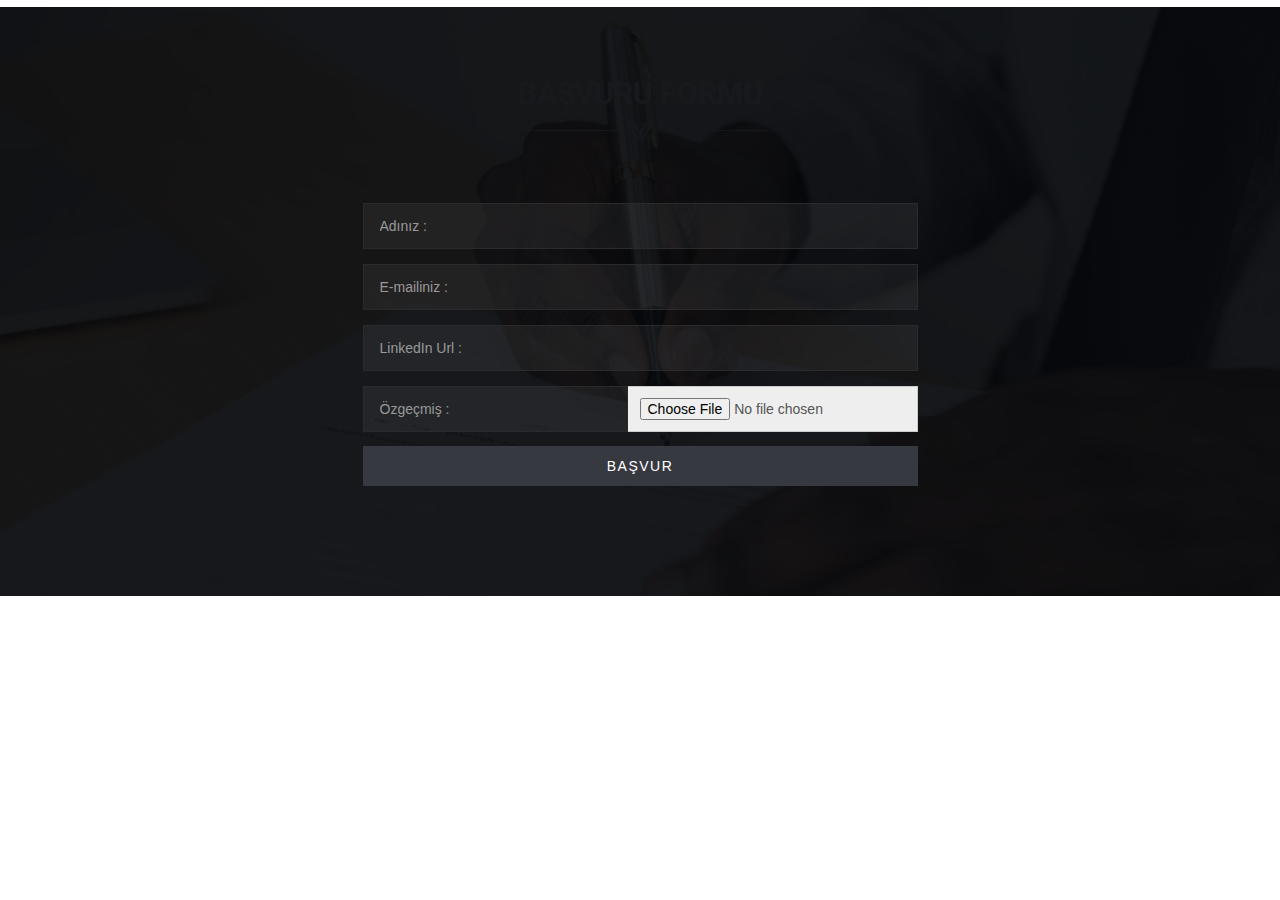
<file: public/frontend/index.html>
<!--
	Template:	 Unika - Responsive One Page HTML5 Template
	Author:		 imransdesign.com
	URL:		 http://imransdesign.com/
    Designed By: https://www.behance.net/poljakova
	Version:	1.0
-->
<html lang="tr">
	<head>

		<meta charset="utf-8">
		<meta http-equiv="X-UA-Compatible" content="IE=edge">
		<title>Servislet Başvuru Formu</title>
		<meta name="description" content="Unika - Responsive One Page HTML5 Template">
		<meta name="keywords" content="HTML5, Bootsrtrap, One Page, Responsive, Template, Portfolio" />
		<meta name="author" content="imransdesign.com">

		<!-- Mobile Metas -->
		<meta name="viewport" content="width=device-width, initial-scale=1">

        <!-- Google Fonts  -->
		<link href='http://fonts.googleapis.com/css?family=Roboto:400,700,500' rel='stylesheet' type='text/css'> <!-- Body font -->
		<link href='http://fonts.googleapis.com/css?family=Lato:300,400' rel='stylesheet' type='text/css'> <!-- Navbar font -->

		<!-- Libs and Plugins CSS -->
		<link rel="stylesheet" href="inc/bootstrap/css/bootstrap.min.css">
		<link rel="stylesheet" href="inc/animations/css/animate.min.css">
		<link rel="stylesheet" href="inc/font-awesome/css/font-awesome.min.css"> <!-- Font Icons -->


		<!-- Theme CSS -->
        	<link rel="stylesheet" href="css/reset.css">
		<link rel="stylesheet" href="css/style.css">
		<link rel="stylesheet" href="css/mobile.css">

		<!-- Skin CSS -->
		<link rel="stylesheet" href="css/skin/cool-gray.css">

	</head>

    <body data-spy="scroll" data-target="#main-navbar">

    	<div class="body">

            <div class="extra-space-l"></div>
			<section id="apply-section" class="page text-white parallax" data-stellar-background-ratio="0.5" style="background-image: url(img/basvuru.jpeg);">
				<div class="cover"></div>

                 <!-- Begin page header-->
                <div class="page-header-wrapper">
                    <div class="container">
                        <div class="page-header text-center wow fadeInDown" data-wow-delay="0.4s">
                            <h2>Başvuru Formu</h2>
                            <div class="devider"></div>
                            <!-- <p class="subtitle">All to contact us</p> -->
                        </div>
                    </div>
                </div>
                <!-- End page header-->

                <div class="apply wow bounceInRight" data-wow-delay="0.4s">
                    <div class="container">
                    	<div class="row">
                            <div class="col-sm-3"></div>

                        	<div class="col-sm-6">
                                <div class="apply-form">
                                    <form role="form">
                                        <div class="form-group">
                                            <input type="text" class="form-control input-lg" placeholder="Adınız :" required>
                                        </div>
                                        <div class="form-group">
                                            <input type="email" class="form-control input-lg" placeholder="E-mailiniz :"  pattern="[a-z0-9._%+-]+@[a-z0-9.-]+\.[a-z]{2,}$" required>
                                        </div>
                                        <div class="form-group">
                                            <input type="text" class="form-control input-lg" placeholder="LinkedIn Url :">
                                        </div>
										<div class="input-group">
											<input type="text" class="form-control input-lg" placeholder="Özgeçmiş :" aria-describedby="basic-addon2">
											<span class="input-group-addon" id="basic-addon2"><input type="file" placeholder="Özgeçmiş :"></span>
										</div>
										<br>
                                        <button type="submit" class="btn wow bounceInRight" data-wow-delay="0.8s" style="background-color:#363940;">BAŞVUR</button>
                                    </form>
                                </div>
                            </div>

							<div class="col-sm-3"></div>
                        </div> <!-- /.row -->
                    </div> <!-- /.container -->
                </div>
            </section>










        <!-- Plugins JS -->
		<script src="inc/jquery/jquery-1.11.1.min.js"></script>
		<script src="inc/bootstrap/js/bootstrap.min.js"></script>
		<script src="inc/owl-carousel/js/owl.carousel.min.js"></script>
		<script src="inc/stellar/js/jquery.stellar.min.js"></script>
		<script src="inc/animations/js/wow.min.js"></script>
        <script src="inc/waypoints.min.js"></script>
		<script src="inc/isotope.pkgd.min.js"></script>
		<script src="inc/classie.js"></script>
		<script src="inc/jquery.easing.min.js"></script>
		<script src="inc/jquery.counterup.min.js"></script>
		<script src="inc/smoothscroll.js"></script>

		<!-- Theme JS -->
		<script src="js/theme.js"></script>

    </body>


</html>
</file>
<file: public/frontend/css/style.css>
html {
    height: 100% !important;
}

body {
    position: relative;
    height: 100%;
    font-size: 14px;
    color: #363940;
}

body .body {
    height: 100%;
}

.cover {
    position: absolute;
    width: 100%;
    height: 100%;
    left: 0px;
    top: 0px;
    background-color: rgba(0, 46, 82, 0.15);
    padding: 20px;
}

.page {
    overflow: hidden;
    background-color: #fff;
    padding: 70px 0;
}

* {
    border-radius: 0 !important;
    -webkit-border-radius: 0 !important;
    -moz-border-radius: 0 !important;
}

*:focus {
    outline: none !important;
    box-shadow: none !important;
}

/* Begin Fonts */
body {
    font-family: 'Poppins'sans-serif;
}

h1,
h2,
h3,
h4,
h5,
h6 {
    font-family: 'Roboto', Helvetica, Arial, sans-serif;
    font-weight: 600;
    margin-bottom: 10px;
}

h1 {
    font-size: 36px;
}

h2 {
    font-size: 30px;
}

h3 {
    font-size: 26px;
}

h4 {
    font-size: 22px;
}

h5 {
    font-size: 18px;
}

p {
    font: 14px/1.5em "Roboto";
}

.navbar-nav>li>a {
    font-family: "Lato", Helvetica, Arial, sans-serif;
}

/* End Fonts */


section {
    position: relative;
}

.page-loader {
    position: fixed;
    left: 0px;
    top: 0px;
    width: 100%;
    height: 100%;
    z-index: 99999;
    background: #FFF url(../img/page-loader.gif) center center no-repeat;
}

.devider {
    width: 100%;
    height: 23px;
    background: url('../img/devider.png') no-repeat center center;
    margin: 5px 0 10px;
}

.thumbnail {
    padding: 15px;
    margin-bottom: 20px;
    background-color: #FFF;
    border: 1px solid #DDD;
    -webkit-transition: all 0.2s ease-in-out;
    -moz-transition: all 0.2s ease-in-out;
    -o-transition: all 0.2s ease-in-out;
    -ms-transition: all 0.2s ease-in-out;
    transition: all 0.2s ease-in-out;
}

.form-control {
    -webkit-box-shadow: none;
    box-shadow: none;
}

.parallax {
    position: relative;
    background-position: 0 0;
    background-repeat: no-repeat;
    background-attachment: fixed;
    -webkit-background-size: cover;
    background-size: cover;
}

#header {
    /* height: 98px; */
}


/* ===== Begin text colors ===== */
.text-main {
    color: #363940;
}

/* Theme main color */
.text-white {
    color: #FFF;
}

.text-off-white {
    color: #e7e7e7;
}

.text-dark {
    color: #000;
}


/* ===== Begin navbar ===== */
.navbar {
    margin: 0;
    border: none;
    -webkit-transition: all 0.2s ease-in-out;
    -moz-transition: all 0.2s ease-in-out;
    -o-transition: all 0.2s ease-in-out;
    -ms-transition: all 0.2s ease-in-out;
    transition: all 0.2s ease-in-out;
}

.navbar .container {
    padding-left: 50px;
    padding-right: 50px;
}


/* Navbar brand (logo) */
.navbar-brand {
    background-repeat: no-repeat;
    background-position: left center;
    width: 150px;
    height: auto;
    padding: 20px 0;
    text-indent: -99999px;
    font-size: 24px;
    font-weight: 600;
    line-height: 20px;
    letter-spacing: 4px;
    -webkit-transition: all 0.2s ease-in-out;
    -moz-transition: all 0.2s ease-in-out;
    -o-transition: all 0.2s ease-in-out;
    -ms-transition: all 0.2s ease-in-out;
    transition: all 0.2s ease-in-out;
}

.navbar-default .navbar-brand {
    background-image: url(../img/logo2edit.png);
}

.navbar-shrink .navbar-brand {
    background-image: url(../img/logo2edit.png);
}

.navbar-transparent .navbar-brand {
    background-image: url(../img/logo2edit.png);
}

.navbar-inverse .navbar-brand {
    background-image: url(../img/logo2edit.png);
}

/* Navbar links */
.navbar-nav>li>a {
    padding: 24px 0;
    margin-left: 25px;
    text-transform: uppercase;
    font-size: 13px;
    font-weight: 600;
}

/* Navbar dropdown */
.dropdown-left {
    left: 0 !important;
    right: auto !important;
}

.dropdown-right {
    right: 0 !important;
    left: auto !important;
}

.navbar-default .navbar-nav>.open>a,
.navbar-default .navbar-nav>.open>a:hover,
.navbar-default .navbar-nav>.open>a:focus {
    background-color: transparent;
}

.navbar-default .dropdown-menu {
    padding: 10px 0;
}

.dropdown-menu>li>a {
    padding: 4px 20px;
    text-transform: uppercase;
}

.dropdown-menu>li>a:hover,
.dropdown-menu>li>a:focus,
.dropdown-menu>li>a.active,
.dropdown-menu>.active>a,
.dropdown-menu>.active>a:hover,
.dropdown-menu>.active>a:focus {
    text-decoration: none;
    background-color: transparent;
}

/* Navbar inverse dropdown */
.navbar-inverse .dropdown-menu {
    padding: 10px 0;
}

/* Navbar fixed */
.navbar-fixed-top .container {
    -webkit-transition: all 0.2s ease-in-out;
    -moz-transition: all 0.2s ease-in-out;
    -o-transition: all 0.2s ease-in-out;
    -ms-transition: all 0.2s ease-in-out;
    transition: all 0.2s ease-in-out;
}

.navbar-shrink {
    z-index: 9999;
    -webkit-box-shadow: 0 1px 3px rgba(0, 0, 0, 0.12);
    -moz-box-shadow: 0 1px 3px rgba(0, 0, 0, 0.12);
    box-shadow: 0 1px 3px rgba(0, 0, 0, 0.12);
}

.navbar-shrink .navbar-brand {
    font-size: 20px;
}

.navbar-default.navbar-fixed-top.navbar-shrink .container {}

.navbar-fixed-top.navbar-shrink .container {
    padding-top: 0 !important;
    padding-bottom: 0 !important;
}

.navbar-default.navbar-fixed-top.navbar-shrink .navbar-nav>li>a {
    padding-top: 24px;
    padding-bottom: 24px;
}

/* Navbar transparent */
.navbar-transparent {
    background-color: rgba(0, 0, 0, 0);
}

.navbar-fixed-top.navbar-transparent .container {
    padding-top: 30px;
    padding-bottom: 0;
}

.navbar-fixed-bottom.navbar-transparent .container {
    padding-top: 0;
    padding-bottom: 30px;
}

.navbar-transparent .navbar-nav>li>a {
    color: #FFF;
}

.navbar-transparent .navbar-brand,
.navbar-transparent .navbar-brand:focus {
    color: #FFF;
}

/* ===== End navbar ===== */

/* ===== Begin roatet boxes ===== */
/* Begin rotate box-1 */
.rotate-box-1,
.rotate-box-2 {
    display: inline-block;
    margin: 30px 0;
    -webkit-transition: all 0.2s ease-in-out;
    -moz-transition: all 0.2s ease-in-out;
    -o-transition: all 0.2s ease-in-out;
    -ms-transition: all 0.2s ease-in-out;
    transition: all 0.2s ease-in-out;
}

a.rotate-box-1,
a.rotate-box-2 {
    text-decoration: none;
    color: #363940;
}

a.rotate-box-1:hover,
a.rotate-box-2:hover {
    color: #676D75;
}

.rotate-box-1 .rotate-box-icon {
    display: inline-block;
    text-align: center;
    margin-bottom: 15px;
    margin-right: 25px;
    margin-top: 10px;
    float: left;
    -webkit-transition: all 0.2s ease-in-out;
    -moz-transition: all 0.2s ease-in-out;
    -o-transition: all 0.2s ease-in-out;
    -ms-transition: all 0.2s ease-in-out;
    transition: all 0.2s ease-in-out;
}

.rotate-box-1.square-icon .rotate-box-icon,
.rotate-box-2.square-icon .rotate-box-icon {
    width: 45px;
    height: 45px;
    line-height: 45px;
    color: #FFF !important;
    font-size: 18px;
    -webkit-transform: rotate(45deg);
    -moz-transform: rotate(45deg);
    -o-transform: rotate(45deg);
    transform: rotate(45deg);
}

.rotate-box-1.square-icon .rotate-box-icon:after,
.rotate-box-2.square-icon .rotate-box-icon:after {
    content: "";
    position: absolute;
    top: 3px;
    right: 3px;
    bottom: 3px;
    left: 3px;
    border: 2px solid #FFF;
}

.rotate-box-1:hover.square-icon .rotate-box-icon,
.rotate-box-2:hover.square-icon .rotate-box-icon {
    -webkit-transform: rotate(0deg);
    -moz-transform: rotate(0deg);
    -o-transform: rotate(0deg);
    transform: rotate(0deg);
}

.rotate-box-1.square-icon .rotate-box-icon .fa,
.rotate-box-2.square-icon .rotate-box-icon .fa {
    -webkit-transition: all 0.2s ease-in-out;
    -moz-transition: all 0.2s ease-in-out;
    -o-transition: all 0.2s ease-in-out;
    -ms-transition: all 0.2s ease-in-out;
    transition: all 0.2s ease-in-out;
    -webkit-transform: rotate(-45deg);
    -moz-transform: rotate(-45deg);
    -o-transform: rotate(-45deg);
    transform: rotate(-45deg);
}

.rotate-box-1:hover.square-icon .rotate-box-icon .fa,
.rotate-box-2:hover.square-icon .rotate-box-icon .fa {
    -webkit-transform: rotate(0deg);
    -moz-transform: rotate(0deg);
    -o-transform: rotate(0deg);
    transform: rotate(0deg);
}

.rotate-box-1 .rotate-box-info a,
.rotate-box-2 .rotate-box-info a {
    -webkit-transition: all 0.2s ease-in-out;
    -moz-transition: all 0.2s ease-in-out;
    -o-transition: all 0.2s ease-in-out;
    -ms-transition: all 0.2s ease-in-out;
    transition: all 0.2s ease-in-out;
}

.rotate-box-1 h4,
.rotate-box-2 h4 {
    font-weight: 400;
}

.rotate-box-1 p {
    padding: 0 10px;
}

.rotate-box-1 .rotate-box-info {
    padding-left: 60px;
}

/* End rotate box-1 */


/* Begin rotate box-2 */
.rotate-box-2 .rotate-box-icon {
    display: inline-block;
    text-align: center;
    margin-bottom: 15px;
    -webkit-transition: all 0.2s ease-in-out;
    -moz-transition: all 0.2s ease-in-out;
    -o-transition: all 0.2s ease-in-out;
    -ms-transition: all 0.2s ease-in-out;
    transition: all 0.2s ease-in-out;
}

.rotate-box-2.square-icon .rotate-box-icon {
    width: 75px;
    height: 75px;
    line-height: 75px;
    font-size: 36px;
}

.rotate-box-2.square-icon .rotate-box-info {
    margin-top: 30px;
}

/* End rotate box-2 */
/* ===== End rotate boxes ===== */


/* ===== Begin Portfolio===== */
.portfolio .image3d{
	color:#ffffff;
}
.portfolio_area {}

.portfolio {}

.portfoloi_top {}

.portfoloi_content_area {}

.portfolio_menu {
    text-align: center;
    overflow: hidden;
    margin-top: 22px;
    margin-bottom: 48px;
}

.portfolio_menu ul {
    list-style: none outside none;
    text-align: center;
}

.portfolio_menu ul li {
    display: inline-block;
}

.portfolio_menu ul li a {
    color: #363940;
    background: transparent;
    display: inline-block;
    margin: 4px;
    padding: 8px 10px;
    text-decoration: none;
    text-transform: uppercase;
}

.portfolio_content {}

.portfolio_single_content {
    position: relative;
    top: 0;
    left: 0;
    width: 100%;
    z-index: 5;
    margin-bottom: 30px;
    overflow: hidden;

}

.portfolio_single_content:hover img {
    -o-transform: scale(2);
    -webkit-transform: scale(2);
    -moz-transform: scale(2);
    -ms-transform: scale(2);
    transform: scale(2);
}

.portfolio_single_content img {
    width: 100%;
    position: relative;
    top: 0;
    left: 0;
    z-index: 6;
    cursor: pointer;
    -moz-transition: all 1s;
    -webkit-transition: all 1s;
    -o-transition: all 1s;
    -ms-transition: all 1s;
    transition: all 1s;
}

.portfolio_single_content .canv {
    width: 100% !important;
    height: 100% !important;
}

.portfolio_single_content div+div {
    background: none repeat scroll 0 0 rgba(255, 255, 255, .9);
    bottom: -100%;
    color: #FFC000;
    font-weight: bold;
    left: 0;
    margin: 0;
    min-height: 90px;
    padding: 31px 5px 0 10px;
    position: absolute;
    width: 100%;
    z-index: 12;
    border-top: 0;
}

/*.portfolio_single_content:hover div+div{bottom: 0;}*/
.portfolio_single_content div {
    position: absolute;
    top: 0;
    left: 0;
    z-index: 10;
    width: 100%;
    height: 100%;
    text-align: center;
    transform: scale(0);
    transition: all 1s;
    opacity: 0;
}

.portfolio_single_content:hover div {
    transform: scale(1);
    opacity: 1;
}

.portfolio_single_content div a {
    color: #FFFFFF;
    display: block;
    font-size: 18px;
    font-weight: bold;
    margin-top: 40%;
    padding-bottom: 10px;
    text-decoration: none;
    text-transform: uppercase;
}
.portfolio_single_content div p {
    color: #FFFFFF;
    display: block;
    font-size: 18px;
    font-weight: bold;
    margin-top: 40%;
    padding-bottom: 10px;
    text-decoration: none;
    text-transform: uppercase;
}

.portfolio_single_content div span {
    color: #FFFFFF;
    font-size: 18px;
    font-weight: normal;
    margin: 0;
    padding: 0;
    text-transform: uppercase;
}

.portfolio_content {}

.portfolio_content {
    margin-top: 36px;
    overflow: hidden;
}

/* ===== End Portfolio===== */

/* ===== Begin team ===== */
.team-item {
    height: 120px;
}

.team-item .team-triangle {
    width: 120px;
    height: 120px;
    background: transparent;
    -ms-transform: rotate(45deg);
    -webkit-transform: rotate(45deg);
    transform: rotate(45deg);
    margin: 0 auto;
    position: relative;
    top: 25px;
    box-shadow: 0 0 0 6px #FFFFFF, 0 0 0 7px #dadbdb;
    overflow: hidden;
}

.team-item img {
    max-width: 100%;
}

.team-items {
    margin-bottom: 50px;
    padding-top: 10px;
    margin-top: 0;
}

.team-triangle .content {
    -ms-transform: rotate(-45deg);
    -webkit-transform: rotate(-45deg);
    transform: rotate(-45deg);
    top: -35px;
    position: absolute;
    left: -37px;
    width: 190px;
    height: 190px;
}

.team-hover {
    position: absolute;
    top: 0;
    left: 0;
    width: 100%;
    height: 100%;
    background: rgba(103, 109, 117, 0.9);
    opacity: 0;
    -webkit-transition: opacity 0.4s ease-in;
    /* For Safari 3.1 to 6.0 */
    transition: opacity 0.4s ease-in;
}

.team-item .team-triangle:hover .team-hover {
    opacity: 1;
}

.team-hover i {
    color: rgba(255, 255, 255, .75);
    font-size: 28px;
    margin-top: 40px;
    position: relative;
}

.team-hover p {
    color: #ffffff;
    font-size: 16px;
    font-weight: 400;
    margin-top: 0;
}


.team-items .col-md-2:nth-child(7n+5) {
    clear: left;
    margin-left: 24.9999999%;
}
.team-items .col-md-2:nth-child(7n+1) {
    clear: left;
    margin-left: 16.6666666%;
}

/* ===== End team ===== */



/* ===== Begin social ===== */
#social-section {
    padding: 80px 0;
}

ul.social-list {
    text-align: center;
    margin: 0 auto;
}

ul.social-list li {
    display: inline-block;
    margin-right: 20px;
}

ul.social-list li .rotate-box-1 {
    margin: 0;
}

ul.social-list li a i {
    color: #fff;
    font-size: 20px;
}

/* ===== End social ===== */


/* ===== Begin contact ===== */
#contact-section {
    position: relative;
}

#contact-section h4 {
    font-weight: 400;
}

#contact-section .cover {
    background-color: rgba(5, 8, 11, 0.93);
}

#contact-section .contact .contact-form {
    margin-bottom: 40px;
}

#contact-section .contact .contact-form h4 {
    margin-bottom: 25px;
}

#contact-section .contact .contact-form .input-lg {
    font-size: 14px;
}

#contact-section .contact .contact-form button {
    width: 100%;
    height: 40px;
}

#contact-section .contact .contact-form button:hover {
    color: #fff;
}

#contact-section .contact .form-control {
    background-color: rgba(255, 255, 255, 0.06);
    border-color: #2A2A2A;
}

#contact-section .contact .form-control:focus {
    background-color: #171717;
    box-shadow: none;
}

/*#contact-section .contact .items{
	display:flex;
	flex-direction:row;
}*/

/*ul.contact-address {
	float: left;
	width: 100%;
	padding: 0;
	margin: 15px 0 ;
	display:flex;
	flex-direction:row;
}*/

/*.contact-address div{
	height:55px;
	margin:15px;
	display:flex;
	flex-direction:column;

}*/

#contact-section .contact-address .items {
    margin-bottom: 30px;
    display: flex;
    height: fit-content;
}

#contact-section .contact-address .items .adres-txt {
    margin-left: 10px;
    vertical-align: baseline;
    flex-direction: column;
    width: fit-content;
}

/*.contact-address .adres-txt{
	width: -moz-fit-content;
    	width: -webkit-fit-content;
	width:fit-content;
}*/


/*.contact-address i{
	float: left;
	width: 100%;
	padding: 0;
	display:flex;
	flex-direction:column;
}*/
ul.contact-address li {
    padding: 0 0 20px;
    margin: 0;
}

ul.contact-address li:last-child {
    padding-bottom: 0;
}

ul.contact-address li i {
    margin-right: 10px;
}

/* ===== End contact ===== */


/* ===== Begin footer ===== */
.footer-top {
    padding: 60px 0 35px;
}

.footer-top .col-md-4 {
    margin-bottom: 25px;
}

.footer {
    padding: 30px 0;
}

.footer a {
    text-decoration: none;
}



/* ===== Begin page header ===== */
.page-header {
    margin: 0 0 60px 0;
    padding: 0;
    border: none;
}

.page-header h2 {
    text-transform: uppercase;
}

p.subtitle {
    letter-spacing: 2px;
    margin-top: 10px;
}

/* ===== End page header ===== */


/* ===== Begin extra-space ===== */
.extra-space-m {
    width: 100%;
    height: 20px;
}

.extra-space-l {
    width: 100%;
    height: 7px;
}

.extra-space-xl {
    width: 100%;
    height: 60px;
}

.extra-space-xxl {
    width: 100%;
    height: 80px;
}


/* ===== Begin buttons ===== */
.btn {
    position: relative;
    letter-spacing: 1.5px;
    border: none;
}

.btn:active {
    top: 2px;
}

/* Button default */
.btn-default,
.btn-default:focus,
.btn-default.focus,
.btn-default:active,
.btn-default.active {
    -webkit-transition: all 0.6s ease-in-out;
    -moz-transition: all 0.6s ease-in-out;
    -o-transition: all 0.6s ease-in-out;
    -ms-transition: all 0.6s ease-in-out;
    transition: all 0.6s ease-in-out;
}

/* Button blank */
.btn-blank {
    border: 2px solid #fff;
    color: #fff;
    padding: 8px 12px;
    display: inline-block;
    vertical-align: middle;
    -webkit-transform: translateZ(0);
    transform: translateZ(0);
    box-shadow: 0 0 1px rgba(0, 0, 0, 0);
    -webkit-backface-visibility: hidden;
    backface-visibility: hidden;
    -moz-osx-font-smoothing: grayscale;
    position: relative;
    -webkit-transition-property: color;
    transition-property: color;
    -webkit-transition-duration: 0.3s;
    transition-duration: 0.3s;
}

.btn-blank:before {
    content: "";
    position: absolute;
    z-index: -1;
    top: 0;
    left: 0;
    right: 0;
    bottom: 0;
    background: #fff;
    -webkit-transform: scaleY(0);
    transform: scaleY(0);
    -webkit-transform-origin: 50% 100%;
    transform-origin: 50% 100%;
    -webkit-transition-property: transform;
    transition-property: transform;
    -webkit-transition-duration: 0.3s;
    transition-duration: 0.3s;
    -webkit-transition-timing-function: ease-out;
    transition-timing-function: ease-out;
}

.btn-blank:hover,
.btn-blank:focus,
.btn-blank:active {
    color: #333;
}

.btn-blank:hover:before,
.btn-blank:focus:before,
.btn-blank:active:before {
    -webkit-transform: scaleY(1);
    transform: scaleY(1);
}

/* Button active */
.btn:active,
.btn.active {
    -webkit-box-shadow: inset 0 3px 5px rgba(0, 0, 0, 0.16);
    box-shadow: inset 0 3px 5px rgba(0, 0, 0, 0.16);
}

/* Button large */
.btn-lg {
    font-size: 1.3em;
    padding: 10px 40px;
}

.btn-lg-xl {
    font-size: 1.4em;
    padding: 10px 80px;
}


/* Scroll to top button */
.scrolltotop {
    position: fixed;
    display: none;
    bottom: 20px;
    right: 30px;
    width: 34px;
    height: 34px;
    line-height: 34px;
    text-align: center;
    text-decoration: none;
    z-index: 9999;
    -webkit-transform: rotate(45deg);
    -moz-transform: rotate(45deg);
    -o-transform: rotate(45deg);
    transform: rotate(45deg);
}

.scrolltotop .fa {
    padding-left: 4px;
    -webkit-transform: rotate(-45deg);
    -moz-transform: rotate(-45deg);
    -o-transform: rotate(-45deg);
    transform: rotate(-45deg);
}

/* ===== End buttons ===== */
/*S.S.S.*/
.accordion {
    max-width: 400px;
    box-shadow: 0 0 10px rgba(0, 0, 0, 0.2);
    border-radius: 5px;
    overflow: hidden;
    font-family: "Poppins";
    background: #363940;
    padding: 10px;
}

.accordion__label,
.accordion__content {
    padding: 14px 20px;
    color: black;
}

.accordion__label {
    display: block;
    color: #ffffff;
    font-weight: 500;
    cursor: pointer;
    position: relative;
    transition: background 0.1s;
}

.accordion__label:hover {
    background: rgba(255, 255, 255, 1);
    color: black;
}

.accordion__label::after {
    content: "";
    position: absolute;
    top: 50%;
    transform: translateY(-50%);
    right: 20px;
    width: 12px;
    height: 6px;
    background-size: contain;
    transition: transform 0.4s;
}

.accordion__content {
    background: #5E636E;
    color: white;
    line-height: 1.6;
    font-size: 0.85em;
    display: none;
}

.accordion__input {
    display: none;
}

.accordion__input:checked~.accordion__content {
    display: block;
}

.accordion__input:checked~.accordion__label::after {
    transform: translateY(-50%) rotate(0.5turn);
}

#questions-section button {
    width: fit-content;
    height: 40px;
    color: black;
    text-align: center;
}

#questions-section button:hover {
    color: white;
    background-color: black;
}

#apply-section {
    position: relative;
}

#apply-section h4 {
    font-weight: 400;
}

#apply-section .cover {
    background-color: rgba(5, 8, 11, 0.93);
}

#apply-section .apply .apply-form {
    margin-bottom: 40px;
}

#apply-section .apply .apply-form h4 {
    margin-bottom: 25px;
}

#apply-section .apply .apply-form .input-lg {
    font-size: 14px;
}

#apply-section .apply .apply-form button {
    width: 100%;
    height: 40px;
}

#apply-section .apply .apply-form button:hover {
    color: #fff;
}

#apply-section .apply .form-control {
    background-color: rgba(255, 255, 255, 0.06);
    border-color: #2A2A2A;
}

#apply-section .apply .form-control:focus {
    background-color: #171717;
    box-shadow: none;
}

#apply-section .apply .form-check-label {
    font-weight: 100;

}

@-webkit-keyframes hvr-pulse {
    25% {
        -webkit-transform: scale(1.1);
        transform: scale(1.1);
    }

    75% {
        -webkit-transform: scale(0.9);
        transform: scale(0.9);
    }
}

@keyframes hvr-pulse {
    25% {
        -webkit-transform: scale(1.1);
        transform: scale(1.1);
    }

    75% {
        -webkit-transform: scale(0.9);
        transform: scale(0.9);
    }
}

.hvr-pulse {
    display: inline-block;
    vertical-align: middle;
    -webkit-transform: translateZ(0);
    transform: translateZ(0);
    box-shadow: 0 0 1px rgba(0, 0, 0, 0);
    -webkit-backface-visibility: hidden;
    backface-visibility: hidden;
    -moz-osx-font-smoothing: grayscale;
}

.hvr-pulse:hover,
.hvr-pulse:focus,
.hvr-pulse:active {
    -webkit-animation-name: hvr-pulse;
    animation-name: hvr-pulse;
    -webkit-animation-duration: 1s;
    animation-duration: 1s;
    -webkit-animation-timing-function: linear;
    animation-timing-function: linear;
    -webkit-animation-iteration-count: infinite;
    animation-iteration-count: infinite;
}

#home-carousel .item {
    background-position: center top;
    background-repeat: no-repeat;
    background-size: cover;
    width: 100%;
    height: 690px;
}

#home-carousel .item:before {
    background-color: #000;
    content: "";
    height: 100%;
    top: 0;
    left: 0;
    opacity: 0.5;
    position: absolute;
    width: 100%;
}

.carousel-caption {
    left: 15px;
    right: 15px;
    top: 50%;
    font-size: 15px;
    text-align: left;
    color: #fff;
    text-shadow: none;
    margin-top: -130px;
}

.carousel-caption h1 {
    font-size: 35px;
    margin-bottom: 10px;
    letter-spacing: 2px;
    font-weight: 100;
}

.carousel-caption h2 {
    color: #fff;
    font-size: 50px;
    font-weight: 500;
    margin-top: 0px;
    text-transform: none;
    letter-spacing: 2px;
    margin-bottom: 20px;
}

.carousel-caption p {
    color: #FFFFFF;
    font-size: 17px;
    font-weight: normal;
    line-height: 27px;
}

.home-carousel-left,
.home-carousel-right {
    background-color: #363940;
    color: #fff;
    font-size: 32px;
    height: 40px;
    line-height: 40px;
    margin-top: -20px;
    position: absolute;
    text-align: center;
    top: 50%;
    width: 32px;
    z-index: 999;
    -webkit-transition: 300ms;
    -moz-transition: 300ms;
    -o-transition: 300ms;
    -ms-transition: 300ms;
    transition: 300ms;
}

.home-carousel-left {
    left: 20px;
}

.home-carousel-right {
    right: 20px;
}

#home-carousel:hover .home-carousel-left {
    left: 20px;
}

#home-carousel:hover .home-carousel-right {
    right: 20px;
}

#home-carousel .item.active h1,
#home-carousel .item.active h2,
#home-carousel .item.active p {
    opacity: 1;
    -moz-transform: scale(1);
    -webkit-transform: scale(1);
    -o-transform: scale(1);
    -ms-transform: scale(1);
    transform: scale(1);
}

.kvk {
    display: flex;
    vertical-align: baseline;
}

#sorular{
	display:none;
}
</file>
<file: public/frontend/css/skin/cool-gray.css>
a, a:hover, a:focus {
	color: #676D75;
}

/* === Navbar === */
.navbar-default .navbar-brand, .navbar-default .navbar-brand:focus {
	color: #fff;
}
.navbar-default .navbar-brand:hover {
	color: #fff;
}
.navbar-default, .navbar-default.navbar-fixed-top.navbar-shrink {
  background-color: #363940;
}
.navbar-default .navbar-nav > li > a {
	color: #a9a9a9;
}
.navbar-default .navbar-nav > li > a:hover, .navbar-default .navbar-nav > li > a:focus, .navbar-default .navbar-nav > li.active > a, .navbar-default .navbar-nav>.active>a {
	color: #fff !important;
}
.navbar-default.navbar-fixed-top.navbar-shrink .navbar-nav > li > a {
	color: #a9a9a9;
}
.navbar-default.navbar-shrink .navbar-nav > li > a:hover, .navbar-default.navbar-shrink .navbar-nav > li > a:focus, .navbar-default.navbar-shrink .navbar-nav > li.active > a {
	color: #fff;
}
.navbar-default.navbar-shrink .navbar-nav > li.active > a {
	-webkit-box-shadow: inset 0 3px #fff !important;
	-moz-box-shadow: inset 0 3px #fff !important;
	box-shadow: inset 0 3px #fff !important;
}
.navbar-default .dropdown-menu {
	border: 1px solid #fff;
	border-top: 2px solid #fff;
	-webkit-box-shadow: 0 6px 10px rgba(0, 0, 0, 0.08);
	box-shadow: 0 6px 10px rgba(0, 0, 0, 0.08);
}
.dropdown-menu > li > a:hover, .dropdown-menu > li > a:focus, .dropdown-menu > li > a.active, .dropdown-menu > .active > a, .dropdown-menu > .active > a:hover, .dropdown-menu > .active > a:focus {
	color: #ffff;
}
.navbar-default .navbar-nav > .open > a, .navbar-default .navbar-nav > .open > a:hover, .navbar-default .navbar-nav > .open > a:focus {
	color: #fff;
}
.navbar-default .navbar-nav > .active > a, .navbar-default .navbar-nav > .active > a:hover, .navbar-default .navbar-nav > .active > a:focus {
	background-color: transparent;
	
}
.navbar-default .navbar-nav > li > a:hover, .navbar-default .navbar-nav > li > a:focus, .navbar-default .navbar-nav > li.active > a {
	
}
/* Navbar inverse */
.navbar-inverse {
	background-color: #111;
	color: #CCC;
}
.navbar-inverse .navbar-brand {
	color: #CCC;
}
.navbar-inverse .navbar-nav > li > a {
	color: #CCC;
}
.navbar-inverse .navbar-nav > .active > a, .navbar-inverse .navbar-nav > .active > a:hover, .navbar-inverse .navbar-nav > .active > a:focus {
	background-color: transparent;
	color: #111;
}
.navbar-inverse .navbar-nav > li > a:hover, .navbar-inverse .navbar-nav > li > a:focus, .navbar-inverse .navbar-nav > li.active > a {
	color: #111;
}
/* Navbar inverse dropdown */
.navbar-inverse .navbar-nav > .open > a, .navbar-inverse .navbar-nav > .open > a:hover, .navbar-inverse .navbar-nav > .open > a:focus {
	color: #111;
}
.navbar-inverse .dropdown-menu {
	background-color: #1F1F1F;
	border: 1px solid #111;
	border-top: 2px solid #111;
}
.navbar-inverse .dropdown-menu > li > a {
	color: #CCC;
}
.navbar-inverse .dropdown-menu > li > a:hover, .navbar-inverse .dropdown-menu > li > a:focus {
	color: #111;
}
/* Navbar fixed */
.navbar-default.navbar-fixed-top.navbar-shrink .navbar-brand {
	color: #fff;
}
.navbar-default.navbar-fixed-top.navbar-shrink .navbar-brand:hover {
	color: #111;
}
/* Navbar fixed inverse */
.navbar-inverse.navbar-fixed-top.navbar-shrink {
	background-color: #111;
}

.navbar-inverse.navbar-fixed-top.navbar-shrink .navbar-nav > li > a {
	color: #CCC;
}
.navbar-inverse.navbar-fixed-top.navbar-shrink .navbar-nav > .active > a, .navbar-inverse.navbar-fixed-top.navbar-shrink .navbar-nav > .active > a:hover, .navbar-inverse.navbar-fixed-top.navbar-shrink .navbar-nav > .active > a:focus,
.navbar-inverse.navbar-fixed-top.navbar-shrink .navbar-nav > li > a:hover, .navbar-inverse.navbar-fixed-top.navbar-shrink .navbar-nav > li > a:focus, .navbar-inverse.navbar-fixed-top.navbar-shrink .navbar-nav > li.active > a {
	background-color: transparent;
	color: #111;
}

.navbar-fixed-top.navbar-shrink .navbar-brand, .navbar-fixed-top.navbar-shrink .navbar-brand:focus, body.boxed .body .navbar-inverse.navbar-transparent.navbar-shrink .navbar-brand {
	color: #CCC;
}
.navbar-fixed-top.navbar-shrink .navbar-brand:hover {
	color: #111;
}



/* === Text Carousel === */
#text-carousel-intro-section {
	background-color: #25282a;
}



/* === Rotate Box === */
.rotate-box-1.square-icon .rotate-box-icon, .rotate-box-2.square-icon .rotate-box-icon {
	background-color: #363940;
}



/* === Progress Bar === */
.progress {
	border: 3px solid #363940;
	background-color: transparent;
}
.progress-bar {
	background-color: #676D75;
}



/* === CTA Section, Social & Partners === */
#cta-section, #partners-section, #social-section {
	background: #f8f8f8 url('../../img/pat-bg.png') repeat;
}


/* === Portfolio === */
.active_prot_menu a, .portfolio_menu ul li a:hover{
	background: #363940 !important;
	color: #fff !important;
}
.portfolio_single_content div{
	background: none repeat scroll 0 0 rgba( 54, 57, 64, 0.95);
}



/* === Team === */
.team-hover {
	background: none repeat scroll 0 0 rgba( 54, 57, 64, 0.9);
}



/* === Price === */
.prices .panel-default .panel-heading {
	box-shadow: inset 0px 4px 0px #363940;
}
.prices .price-box-featured .panel-heading {
	background-color: #363940;
	color: #FFF;
}
.prices .price-box-featured .panel-footer {
	box-shadow: inset 0px -4px 0px #363940;
}
.prices .price-box-featured .price-box-ribbon {
	color: #363940;
}



/* === Contact === */
#contact-section {
	background-color: #363940;
}
#contact-section .contact .contact-form button {
	background-color: #363940;
}
#contact-section .contact .contact-form button:hover {
	background-color: #676D75;
}



/* === Footer === */
.footer-top {
	background-color: #363940;
}
.footer {
	background-color: #2d3035;
}
#subscribe > button[type="submit"] {
    background: none repeat scroll 0 0 #676D75;
}
#subscribe > button[type="submit"]:hover {
    background: none repeat scroll 0 0 #111;
}
.tweet-content span{
	color:#111;
}



/* === Buttons === */
.btn-default, .btn-default:focus, .btn-default.focus, .btn-default:active, .btn-default.active { 
	background: #363940;
	color: #fff;
}
.btn-default:hover {
	color: #fff;
	background: #676D75;
}
.btn-primary, .btn-primary:focus, .btn-primary.focus, .btn-primary:active, .btn-primary.active {
	background-color: #3078B3;
	color: #FFF;
}
.btn-primary:hover {
	background-color: #1867A8;
	color: #FFF;
}
.btn-danger, .btn-danger:focus, .btn-danger.focus, .btn-danger:active, .btn-danger.active {
	background-color: #E7392D;
	color: #FFF;
}
.btn-danger:hover {
	background-color: #D81508;
	color: #FFF;
}



/* === To Top === */
.scrolltotop {
	color: #676D75;
	border: 2px solid #676D75;
}



/* Small Devices, Tablets */
@media only screen and (max-width : 767px) {

.navbar-collapse {
		background-color: #676D75;
		border-color: #fff !important;
	}
.navbar-default.navbar-shrink .navbar-nav > li.active > a {
	box-shadow: none !important;
}
.navbar-nav > li > a:hover, .navbar-nav > li > a:focus, .navbar-nav > li.active > a {
	color: #111;
}


}
</file>
<file: public/frontend/css/mobile.css>
/*==================================================
=            Bootstrap 3 Media Queries             =
==================================================*/

/*==========  Mobile First Method  ==========*/

/* Custom, iPhone Retina */ 
@media only screen and (min-width : 320px) {
    
}

/* Extra Small Devices, Phones */ 
@media only screen and (min-width : 480px) {

}

/* Small Devices, Tablets */
@media only screen and (min-width : 768px) {
	/* Make Navigation Toggle on Desktop Hover (use class: dropdown-hover) */
    .dropdown-hover:hover > .dropdown-menu {
        display: block;
    }
}

/* Medium Devices, Desktops */
@media only screen and (min-width : 992px) {

}

/* Large Devices, Wide Screens */
@media only screen and (min-width : 1200px) {
	
}





/*==========  Non-Mobile First Method  ==========*/

/* Large Devices, Wide Screens */
@media only screen and (max-width : 1200px) {

	/* Text Carousel */
	#text-carousel-intro-section .caption h1 {
		font-size: 50px;
	}

	/* Team */
	.team-item .team-triangle {
		width: 90px;
		height: 90px;
	}
	.team-triangle .content {
		width: 160px;
		height: 160px;
	}
	.team-hover i {
		margin-top: 50px;
	}
	.team-hover p {
		font-size: 14px;
	}

}

/* Medium Devices, Desktops */
@media only screen and (max-width : 992px) {


	/* Team */
	.team-item .team-triangle {
		width: 120px;
		height: 120px;
	}
	.team-triangle .content {
		width: 190px;
		height: 190px;
	}
	.team-hover i {
		margin-top: 57px;
	}
	#team-section .col-md-2:nth-child(7n+5),
    #team-section .col-md-2:nth-child(7n+1){
        margin-left: 0 !important;
        clear: none !important;
    }
    #team-section .col-md-2 {
        float: left;
        margin-bottom: 80px;
        width: 33.3333%;
    }

	/* Prices */
	.price-box-featured .panel {
		box-shadow: none;
		-webkit-transform: scale(1);
		-moz-transform: scale(1);
		-ms-transform: scale(1);
		-o-transform: scale(1);
		transform: scale(1);
	}

	.prices .price-box-featured .panel-footer {
		box-shadow: none !important;
	}

	/* Parallax background */
	.parallax {
		background-attachment: scroll !important;
		background-position: 50% 50% !important;
		/* background-size: auto auto !important; */
	}

	/* Text carousel intro section caption */
	#text-carousel-intro-section .caption {
		top: 50% !important; /* Removes parallax on caption */
	}
	#text-carousel-intro-section .caption h1 {
		font-size: 34px;
	}
	#text-carousel-intro-section .caption h3 {
		font-size: 12px;
	}

	/* Error section caption */
	#error-section .caption h1 {
		font-size: 100px;
	}
	#error-section .caption h2 {
		font-size: 13px;
	}

	/* Facts (counter up) */
	.counter-up .fact-inner .counter {
		font-size: 42px;
	}
	.counter-up .fact-inner .fa-3x {
		font-size: 36px;
	}

}

/* Small Devices, Tablets */
@media only screen and (max-width : 767px) {

	/* Navbar brand */
	.navbar-brand, .navbar-brand:focus {
		margin-left: 10px;
	}

	/* Navbar toggle button */
	.navbar-toggle {
		margin-top: 18px;
		border: none;
	}
	.navbar-toggle:hover, .navbar-toggle:focus {
		background-color: rgba(0, 0, 0, 0) !important;
	}

	.navbar-toggle .icon-bar {
		height: 3px;
	}
	.navbar-default .navbar-toggle .icon-bar {
		background-color: #FFF !important;
	}
	.navbar-transparent .navbar-toggle .icon-bar {
		background-color: #FFF !important;
	}
	.navbar-inverse .navbar-toggle .icon-bar {
		background-color: #FFF !important;
	}

	/* Navbar collapse / links */
	.navbar-collapse {
		border-width: 2px;
	}
	.navbar-fixed-top .navbar-collapse, .navbar-fixed-bottom .navbar-collapse {
		max-height: 440px;
	}
	.navbar-inverse .navbar-collapse {
		background-color: #111;
	}
	.navbar-nav > li > a {
		padding: 10px 0 !important;
		color: #FFF;
	}
	.navbar-nav .open .dropdown-menu > li > a {
		padding: 10px 10px 10px 45px !important;
	}
	.navbar-default .navbar-nav > li > a, .navbar-default .navbar-nav .open .dropdown-menu > li > a {
		color: #222;
	}
	.navbar-inverse .navbar-nav > li > a, .navbar-inverse .navbar-nav .open .dropdown-menu > li > a {
		color: #CCC;
	}
	.navbar-default.navbar-shrink .navbar-nav > li.active > a {
		-webkit-box-shadow: none !important;
		-moz-box-shadow: none !important;
		box-shadow: none !important;
	}

	/* Navbar shrink toggle button */
	.navbar-shrink .navbar-toggle .icon-bar {
		background-color: #FFF !important;
	}
	.navbar-inverse.navbar-shrink .navbar-toggle .icon-bar {
		background-color: #FFF !important;
	}

	/* Page */
	.page {
		padding-top: 30px;
	}

	/* Some Text Center Area */
	#cta-section, #about-section, #contact-section, #contact-section .contact .form-control {
		text-align: center;
	}

	/* Rotate Box */
	.rotate-box-1 .rotate-box-info {
		padding-left: 0; 
	  	text-align: center;
	}
	.rotate-box-1 .rotate-box-icon {
		float: none ;
		margin-right: 0;
		margin-bottom: 30px;
	}
	a.rotate-box-1 {
		text-align: center;
		margin-top: 0;
	}

	/* Team */
	 #team-section .col-md-2 {
        width: 50%;
        float: left;
        margin-bottom: 80px;
    }

	/* Prices */
	.prices .price-box-featured .panel-footer {
		box-shadow: none !important;
	}

	ul.contact-address {
		margin-bottom: 50px;
	}

	/* Partners & Foter */
	#partners-section, footer {
		text-align: center;
	}

	/* Hiding elements */
	.testimonial:before,
	.owl-prev,
	.owl-next {
		display: none !important;
	}

}

/* Extra Small Devices, Phones */ 
@media only screen and (max-width : 480px) {

	/* Team */
	 #team-section .col-md-2 {
        width: 100%;
    }

}

/* Custom, iPhone Retina */ 
@media only screen and (max-width : 320px) {
    
}
</file>
